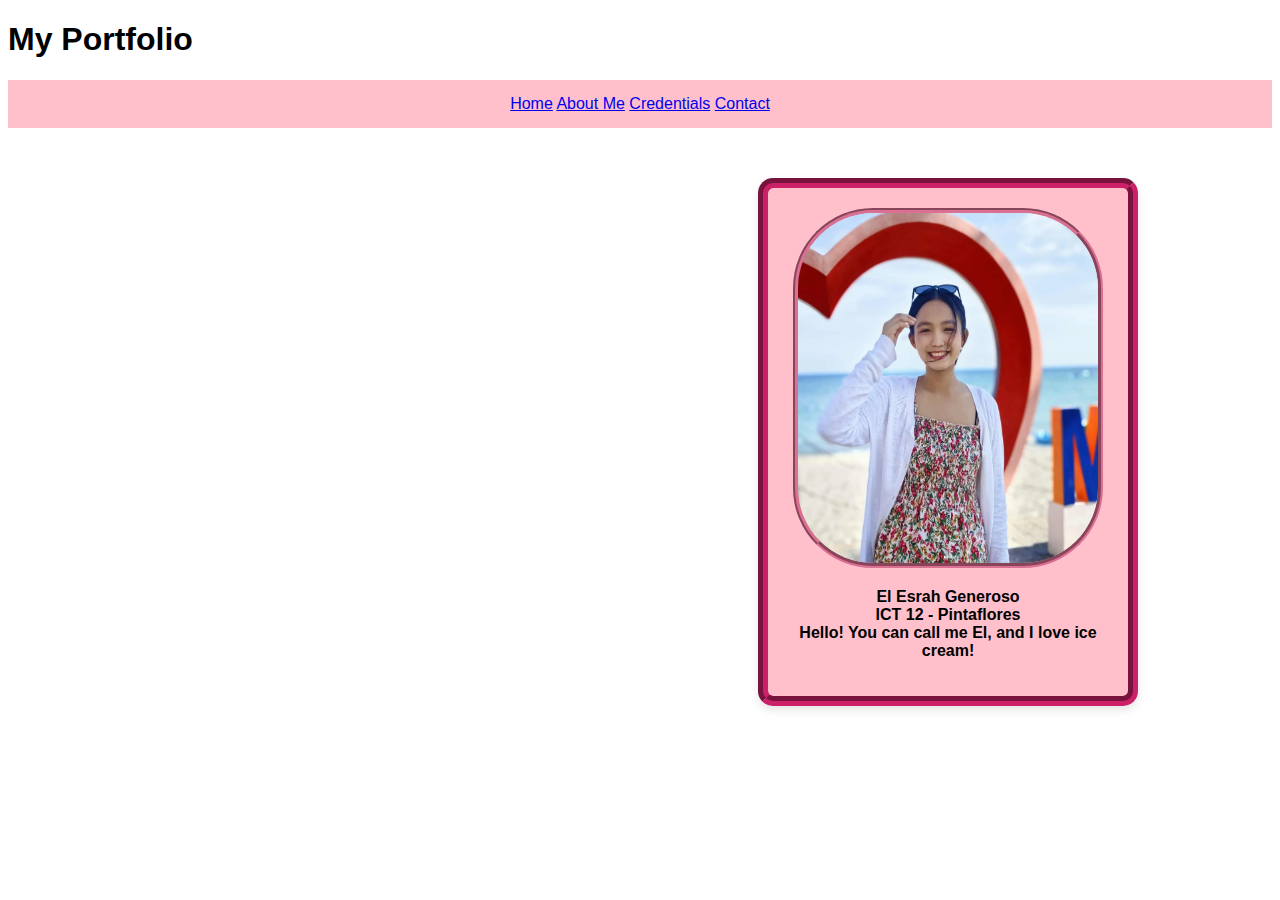
<file: index.html>
<!DOCTYPE html>
<html>
    <head>
        <link rel="stylesheet" href="generoso_portfolio.css">
        <title> El Esrah Generoso Portfolio </title>
    </head>
    <body>
    <header><h1> My Portfolio </h1></header>
    
    <nav>
        <a href="generoso_portfolio.html.html">Home</a>
        <a href="aboutme.html">About Me</a>
        <a href="cc.html">Credentials</a>
        <a href="contact.html">Contact</a>
   </nav>
    
    <body>
    <div class="mid">
    <section id="Home">
        <body class="one">
        <center>
        <img src="me2.png"width="330" height="350">
        <b><P>El Esrah Generoso <br> ICT 12 - Pintaflores<br>Hello! You can call me El, and I love ice cream!</P></b>
        </center>
        </body>
    </section>
    </div>
    </body>
</html>
</file>
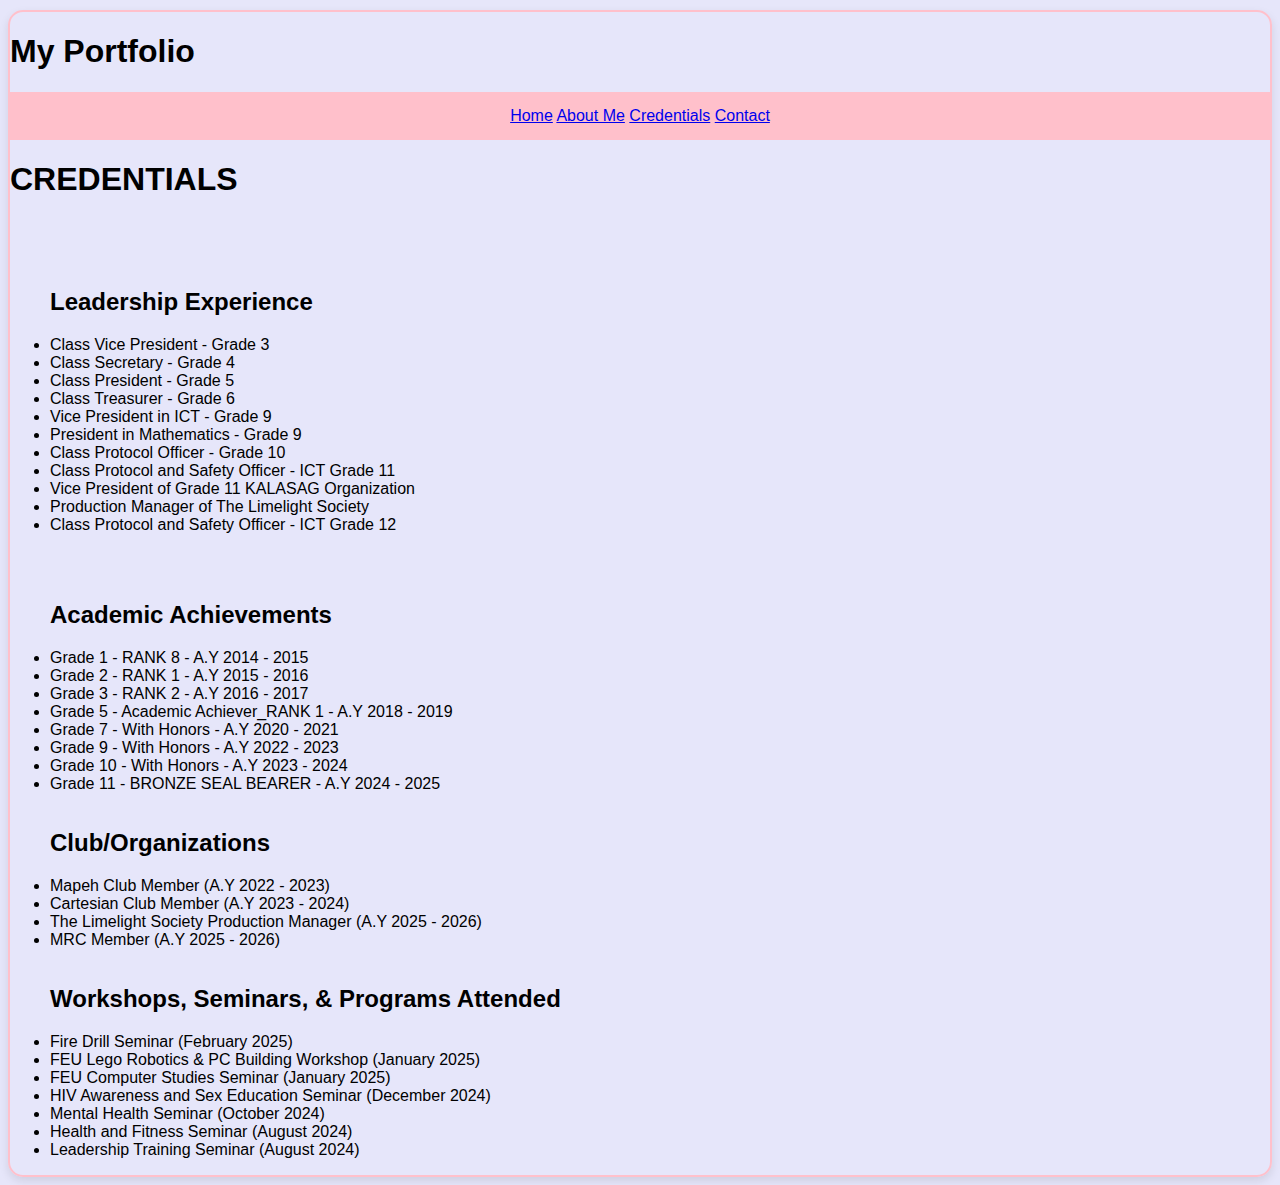
<file: cc.html>
<!DOCTYPE html>
<html>
    <head>
        <link rel="stylesheet" href="generoso_portfolio.css">
        <title> El Esrah Generoso Portfolio </title>
    </head>
    <header><h1> My Portfolio </h1></header>
    
    <nav>
        <a href="index.html">Home</a>
        <a href="aboutme.html">About Me</a>
        <a href="cc.html">Credentials</a>
        <a href="contact.html">Contact</a>
   </nav>
   
    <body class="two">
        <h1>CREDENTIALS</h1>
       <p><ul>
        <b><h2>Leadership Experience</h2></b>
        <li>Class Vice President - Grade 3</li>
        <li>Class Secretary - Grade 4</li>
        <li>Class President - Grade 5</li>
        <li>Class Treasurer  - Grade 6</li>
        <li>Vice President in ICT - Grade 9</li>
        <li>President in Mathematics - Grade 9</li>
        <li>Class Protocol Officer - Grade 10</li>
        <li>Class Protocol and Safety Officer - ICT Grade 11</li>
        <li>Vice President of Grade 11 KALASAG Organization</li>
        <li>Production Manager of The Limelight Society</li>
        <li>Class Protocol and Safety Officer - ICT Grade 12</li>
       </ul></p>
       <div>
        <P><ul>
        <b><h2>Academic Achievements</h2></b>
        <li>Grade 1 - RANK 8 - A.Y 2014 - 2015</li>
        <li>Grade 2 - RANK 1 - A.Y 2015 - 2016</li>
        <li>Grade 3 - RANK 2 - A.Y 2016 - 2017</li>
        <li>Grade 5 - Academic Achiever_RANK 1 - A.Y 2018 - 2019</li>
        <li>Grade 7 - With Honors - A.Y 2020 - 2021</li>
        <li>Grade 9 - With Honors - A.Y 2022 - 2023</li>
        <li>Grade 10 - With Honors - A.Y 2023 - 2024</li>
        <li>Grade 11 - BRONZE SEAL BEARER - A.Y 2024 - 2025 </li>
       </div>
       <div>
        <P><ul>
        <b><h2>Club/Organizations</h2></b>
        <li>Mapeh Club Member (A.Y 2022 - 2023)</li>
        <li>Cartesian Club Member (A.Y 2023 - 2024)</li>
        <li>The Limelight Society Production Manager (A.Y 2025 - 2026)</li>
        <li>MRC Member (A.Y 2025 - 2026)</li>
       </ul></P>
       </div>
       <div>
        <P><ul>
        <b><h2>Workshops, Seminars, & Programs Attended</h2></b>
        <li>Fire Drill Seminar (February 2025)</li>
        <li>FEU Lego Robotics & PC Building Workshop (January 2025)</li>
        <li>FEU Computer Studies Seminar (January 2025)</li>
        <li>HIV Awareness and Sex Education Seminar (December 2024)</li>
        <li>Mental Health Seminar (October 2024)</li>
        <li>Health and Fitness Seminar (August 2024)</li>
        <li>Leadership Training Seminar (August 2024)</li>
       </ul></P>
       </div>
    </section>

    </body>
</file>
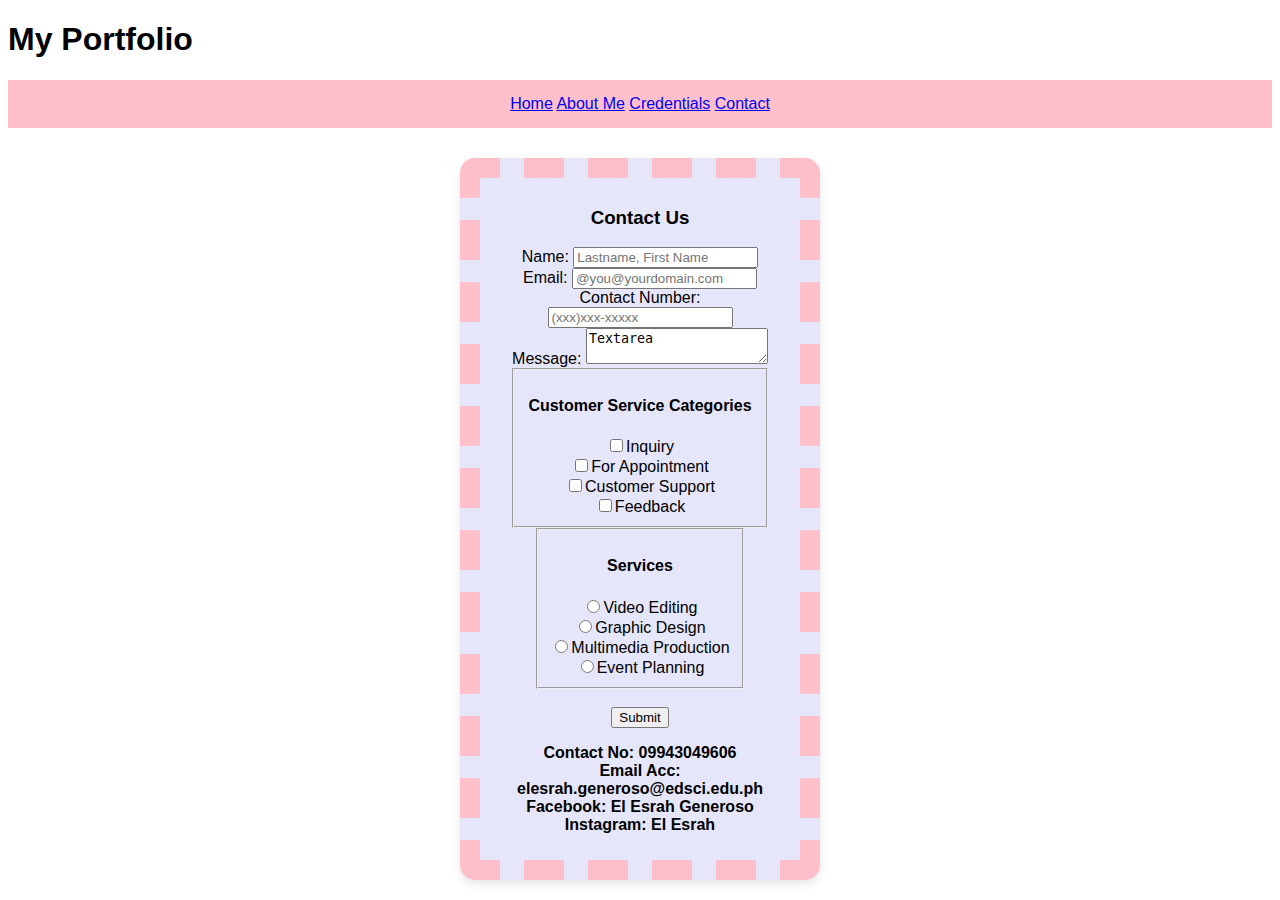
<file: contact.html>
<!DOCTYPE html>
<html>
    <head>
        <link rel="stylesheet" href="generoso_portfolio.css">
        <title> El Esrah Generoso Portfolio </title>
    </head>
    <body>
    <header><h1> My Portfolio </h1></header>
    
    <nav>
        <a href="index.html">Home</a>
        <a href="aboutme.html">About Me</a>
        <a href="cc.html">Credentials</a>
        <a href="contact.html">Contact</a>
   </nav>

    <div class="three">
        <h3>Contact Us</h3>
        <label>
            Name:
            <input type="Name" name="first name-lastname" placeholder="Lastname, First Name"> <br>
        </label>
        <label>
            Email:
            <input type="Email" name="user-email" placeholder="@you@yourdomain.com"> <br>
        </label>
        <label>
            Contact Number:
            <input type="Number" name="mobile" placeholder="(xxx)xxx-xxxxx"> <br>
        </label>
        <label>
            Message:
            <textarea name="Message" row="5">Textarea</textarea>
        </label>

            <fieldset>
                <h4><legend>Customer Service Categories</legend></h4>
                <label><input type="checkbox" name="Category" value="1">Inquiry</label> <br>
                <label><input type="checkbox" name="Category" value="2">For Appointment</label> <br>
                <label><input type="checkbox" name="Category" value="3">Customer Support</label> <br>
                <label><input type="checkbox" name="Category" value="4">Feedback</label> <br>
            </fieldset>

            <fieldset>
                <h4><legend>Services</legend></h4>
                <label><input type="radio" name="Service" value="1">Video Editing</label> <br>
                <label><input type="radio" name="Service" value="1">Graphic Design</label> <br>
                <label><input type="radio" name="Service" value="1">Multimedia Production</label> <br>
                <label><input type="radio" name="Service" value="1">Event Planning</label> <br>
            </fieldset> <br>

        <center><b><button type="sumbit">Submit</button><b></center>
        </form>
<section id="Contact">
     <p>Contact No: 09943049606 <br> Email Acc: elesrah.generoso@edsci.edu.ph <br> Facebook: El Esrah Generoso <br> Instagram: El Esrah </p>
</section>

</div>
</file>
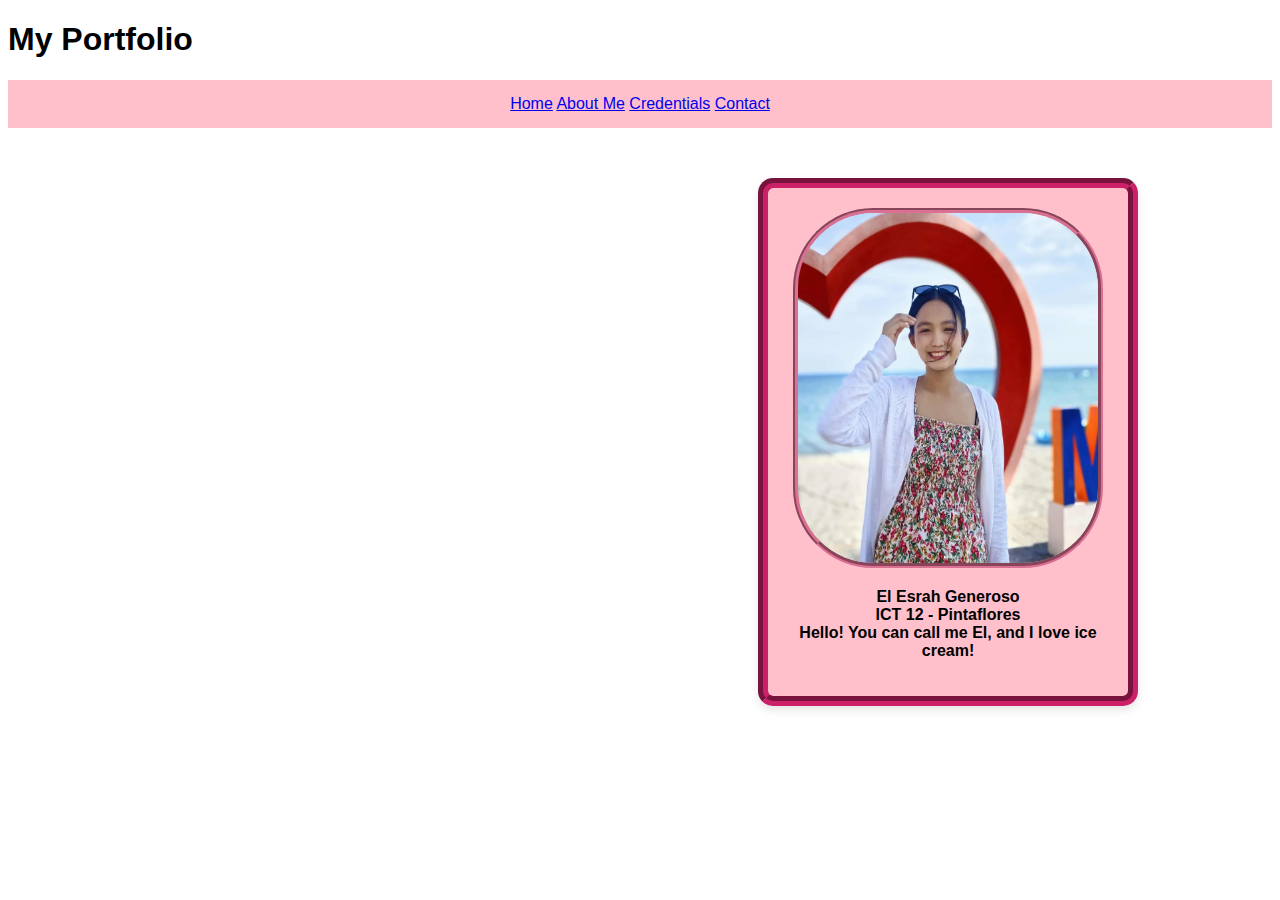
<file: generoso_portfolio.html>
<!DOCTYPE html>
<html>
    <head>
        <link rel="stylesheet" href="generoso_portfolio.css">
        <title> El Esrah Generoso Portfolio </title>
    </head>
    <body>
    <header><h1> My Portfolio </h1></header>
    
    <nav>
        <a href="generoso_portfolio.html.html">Home</a>
        <a href="aboutme.html">About Me</a>
        <a href="cc.html">Credentials</a>
        <a href="contact.html">Contact</a>
   </nav>
    
    <body>
    <div class="mid">
    <section id="Home">
        <body class="one">
        <center>
        <img src="me2.png"width="330" height="350">
        <b><P>El Esrah Generoso <br> ICT 12 - Pintaflores<br>Hello! You can call me El, and I love ice cream!</P></b>
        </center>
        </body>
    </section>
    </div>
    </body>
</html>
</file>
<file: generoso_portfolio.css>
form {
  background-color: #e098ce;
}
body{
  font-family: 'Lucida Sans Regular', sans-serif;
}
.mid {
  width: 320px;
  padding: 20px;
  margin-top: 50px;
  margin-left: 750px;
  margin-right: 750;
  border: 10px solid rgb(204, 33, 104);
  border-radius: 15px;
  background-color: pink;
  text-align: center;
  box-shadow: 0 4px 10px rgb(0, 0, 0, 0.1);
  display: flex;
  flex-direction: column;
  justify-content: center;
  align-items: center;
  border-style: groove;
}
div img {
    border-radius: 80px;
    width:300px;
    height: 100;
    margin-top: auto;
    margin-left: 1px;
    margin-right: 1px;
    border: 5px groove palevioletred;
}
nav {
    background-color: pink;
    padding: 15px;
    text-align: center;
}

.about{
  font-family:'Times New Roman', serif;
  display: flex;
  justify-content: center;
  align-items: center;
  margin: 0;
  border: 50px; 
  border-radius: 15px;
  border-style: dashed;
  margin-left: 100px;
  margin-right: 100px;
  margin-top: 20px;
}
p.one{
  padding: 50px;
  margin-top: 50px;
  border: 2px solid pink;
  border-radius: 15px;
  background-color: lavender;
  text-align: center;
  box-shadow: 0 4px 10px rgb(0, 0, 0, 0.1);
  display: flex;
  flex-direction: column;
  justify-content: center;
  align-items: center;
}
.two{
  margin-top: 10px;
  border: 2px solid pink;
  border-radius: 15px;
  background-color: lavender;
  text-align: left;
  box-shadow: 0 4px 10px rgb(0, 0, 0, 0.1);
  display: flex;
  flex-direction: column;
  justify-content: left;
  align-items: left;
}
.three{
  width: 300px;
  margin: auto;
  margin-top: 30px;
  padding: 10px;
  border: 20px solid pink;
  border-radius: 15px;
  background-color: lavender;
  text-align: center;
  box-shadow: 0 4px 10px rgb(0, 0, 0, 0.1);
  display: flex;
  flex-direction: column;
  justify-content: center;
  align-items: center;
  border-style: dashed;
}
</file>
